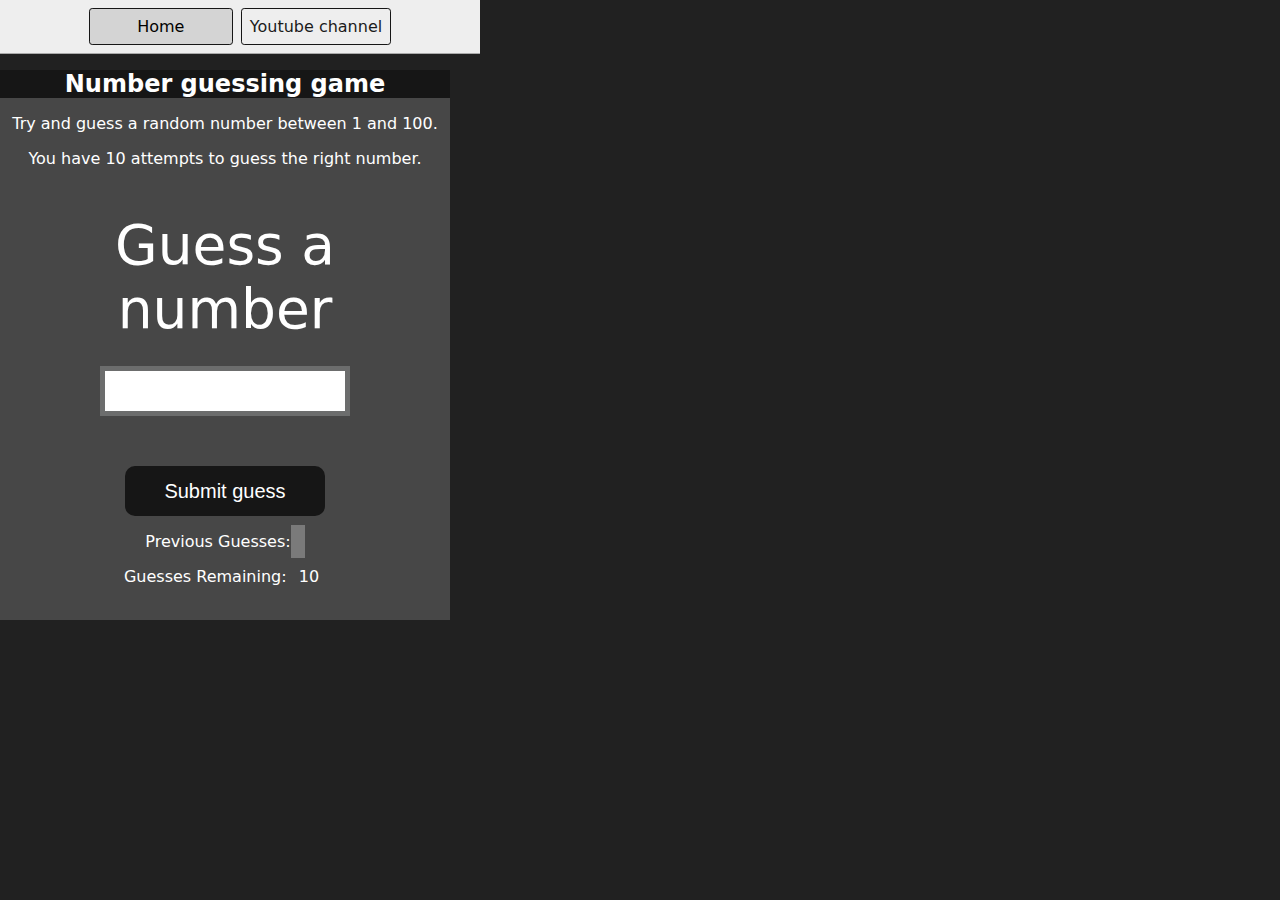
<file: 07_Projects/4-guess_the_number/index.html>
<!DOCTYPE html>
<html lang="en">
<head>
    <meta charset="UTF-8">
    <meta name="viewport" content="width=device-width, initial-scale=1.0">
    <meta http-equiv="X-UA-Compatible" content="ie=edge">
    <title>Number Guessing Game</title>
    <link rel="stylesheet" href="style.css">
    <link rel="stylesheet" href="../style.css">
</head>
<body style="background-color:#212121; color:#fff;">
  <nav>
    <a href="/" aria-current="page">Home</a>
    <a target="_blank" href="https://www.youtube.com/@chaiaurcode"
      >Youtube channel</a
    >
  </nav>
    
    <div id="wrapper">
      <h1>Number guessing game</h1>
    <p>Try and guess a random number between 1 and 100.</p>
    <p>You have 10 attempts to guess the right number.</p>
    <br/>
        <form class="form">
            <label for="guessField" id="guess">Guess a number</label>
            <input type="text" id="guessField" class="guessField">
            <input type="submit" id="subt" value="Submit guess" class="guessSubmit">
        </form>

        <div class="resultParas">
            <p >Previous Guesses: <span class="guesses"></span></p>
            <p >Guesses Remaining: <span class="lastResult">10</span></p>
            <p class="lowOrHi"></p>
        </div>
    </div>
    <script src="script.js"></script>
</body>
</html>
</file>
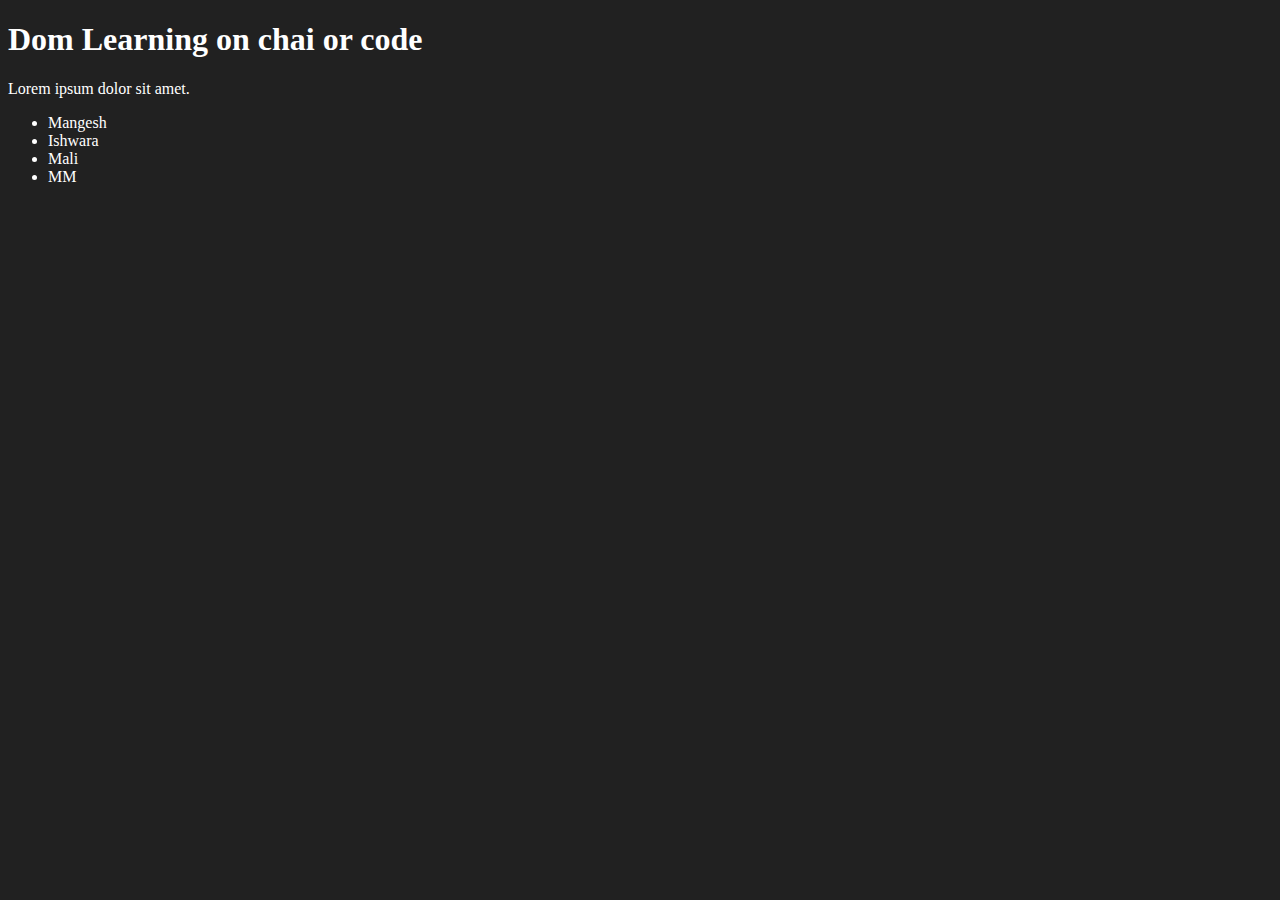
<file: 06_DOM_Manipulation/01_first.html>
<!DOCTYPE html>
<html lang="en">
<head>
    <meta charset="UTF-8">
    <meta name="viewport" content="width=device-width, initial-scale=1.0">
    <title>Dom Learning</title>
    <style>
        .bg-black
        {
            background-color: #212121;
            color: #fff;
        }
    </style>
</head>
<body class="bg-black">
    <div>
        <h1 id="title" class="heading">Dom Learning on chai or code <span style="display: none;">test text</span></h1>
        <p>Lorem ipsum dolor sit amet.</p>
        <ul>
            <li class="Listitem">Mangesh</li>
            <li class="Listitem">Ishwara</li>
            <li class="Listitem">Mali</li>
            <li class="Listitem">MM</li>
        </ul>
    </div>
</body>
</html>
</file>
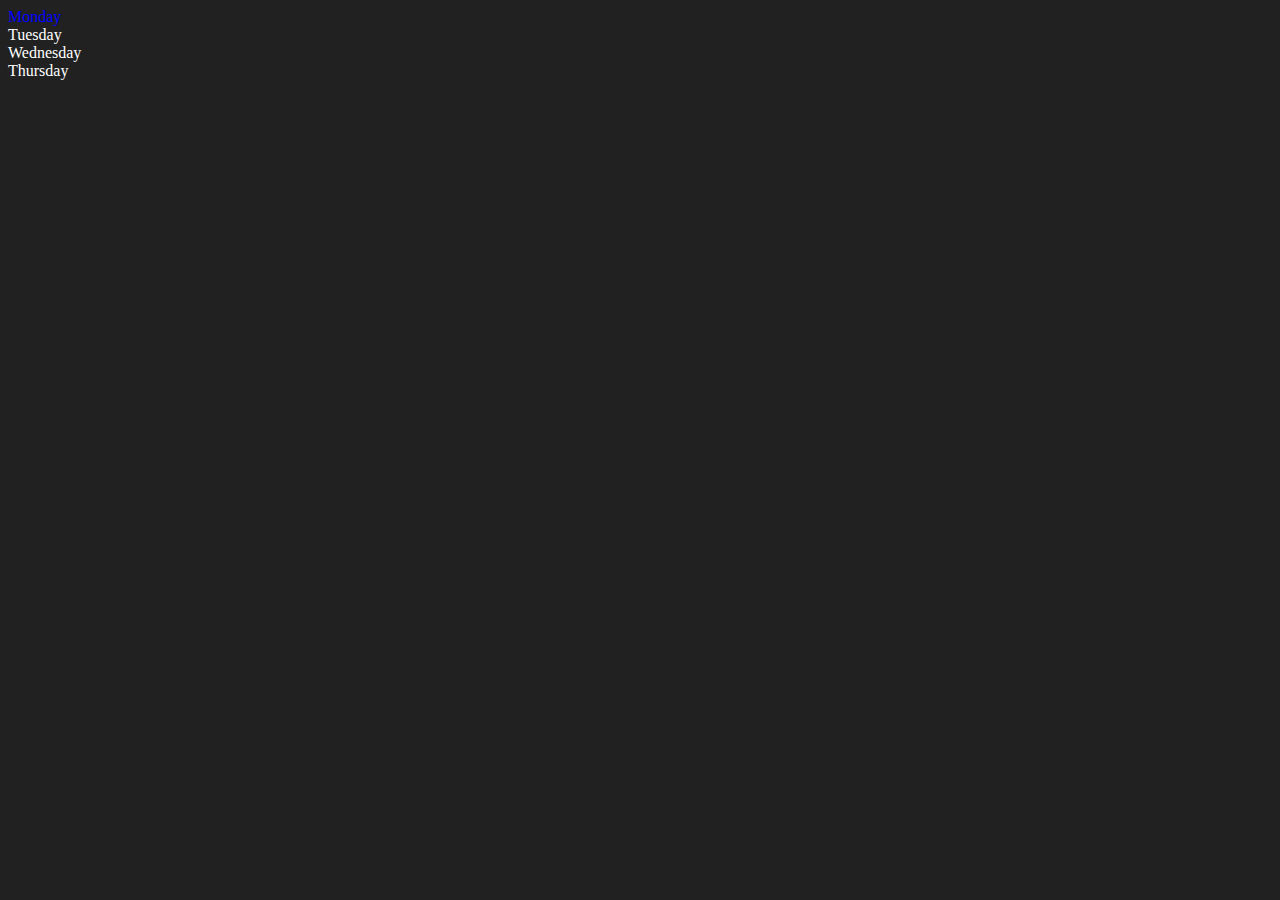
<file: 06_DOM_Manipulation/02_second.html>
<!DOCTYPE html>
<html lang="en">
<head>
    <meta charset="UTF-8">
    <meta name="viewport" content="width=device-width, initial-scale=1.0">
    <title>DOM WITH CHAI AUR CODE</title>
    <style>
        .bg-color
        {
            background: #212121;
            color: #fff;
        }
    </style>
</head>
<body class="bg-color">
    <div class="parent">
        <div class="day">Monday</div>
        <div class="day">Tuesday</div>
        <div class="day">Wednesday</div>
        <div class="day">Thursday</div>
    </div>
</body>
<script>
    const parent = document.querySelector('.parent')
    // console.log(parent)
    // console.log(parent.children[1].innerHTML)
    for (let i = 0; i < parent.children.length; i++) {
        console.log(parent.children[i].innerHTML)
    }
    parent.children[0].style.color ="blue"
    // console.log(parent.firstElementChild);
    // console.log(parent.lastElementChild);

    const dayone = document.querySelector('.day')
    // console.log(dayone)
    // console.log(dayone.parentElement);
    // console.log(dayone.nextElementSibling);
    // console.log(dayone.previousElementSibling);

    console.log("Nodes: ",parent.childNodes);
</script>
</html>
</file>
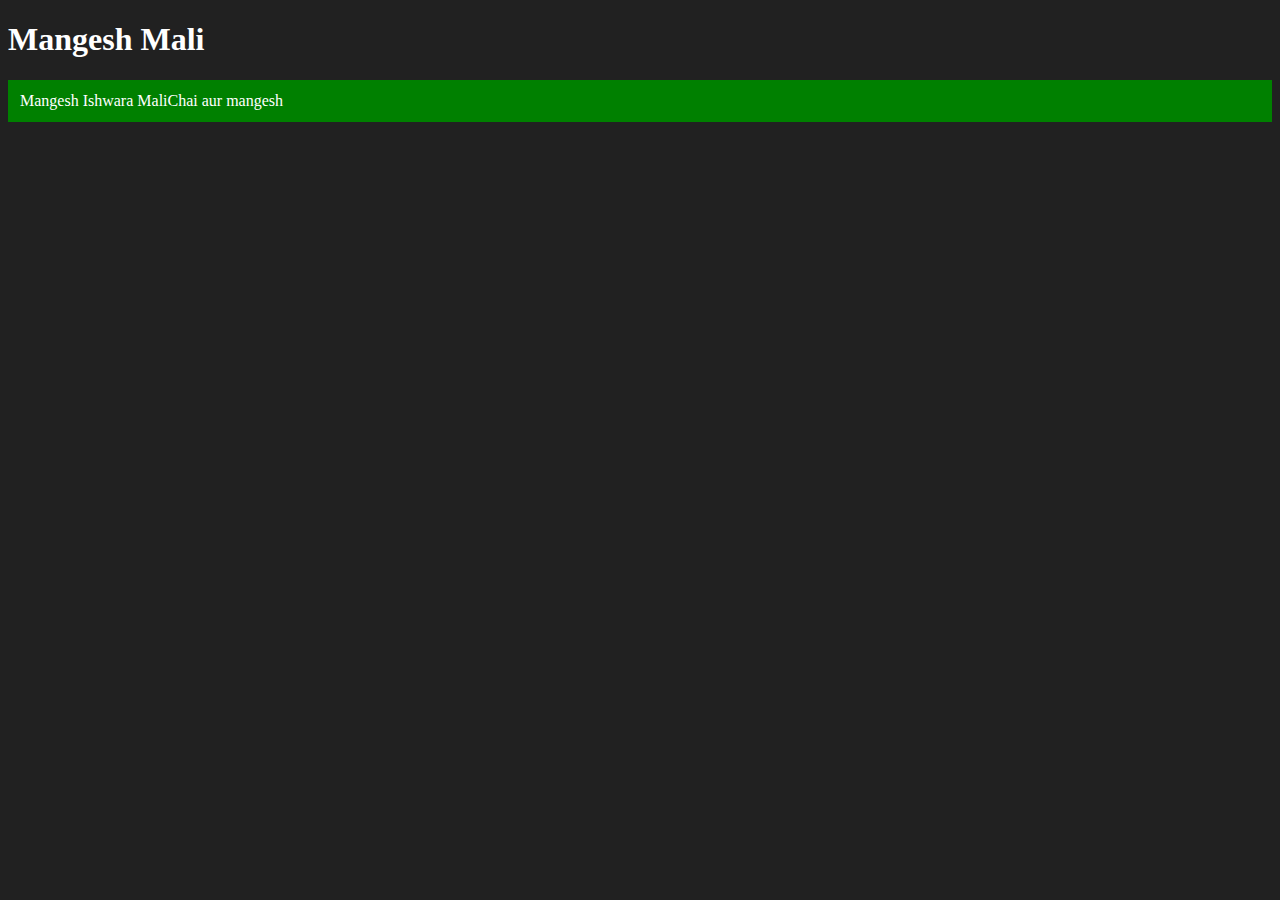
<file: 06_DOM_Manipulation/03_three.html>
<!DOCTYPE html>
<html lang="en">

<head>
    <meta charset="UTF-8">
    <meta name="viewport" content="width=device-width, initial-scale=1.0">
    <title>Chai Aur Code</title>
    <style>
        .bg-color {
            background: #212121;
            color: #fff;
        }
    </style>
</head>

<body class="bg-color">
    <h1>Mangesh Mali</h1>
</body>
<script>
    console.log("Mangesh")
    const div = document.createElement('div')
    console.log(div);
    div.className = "Main"
    div.id = Math.round(Math.random() * 10 + 1)

    // this setattribute diddn't fetch the value directly set the value as title 
    // so this requires only one round trip i.e. one clock cycle 
    div.setAttribute("title", "Chai aur code")
    div.style.backgroundColor = "green"
    div.style.padding = "12px"

    // only giving attribute and styling not reflect to the page we have to attach it 
    // attaching is done as follows 

    // .innertext first fetch the value and then overwrite the new value over previous value
    // so this requires two round trips for execution i.e. two clock cycles 
    div.innerText="Mangesh Ishwara Mali"
    const addtext = document.createTextNode("Chai aur mangesh")
    div.appendChild(addtext)

    document.body.appendChild(div)
    
</script>

</html>
</file>
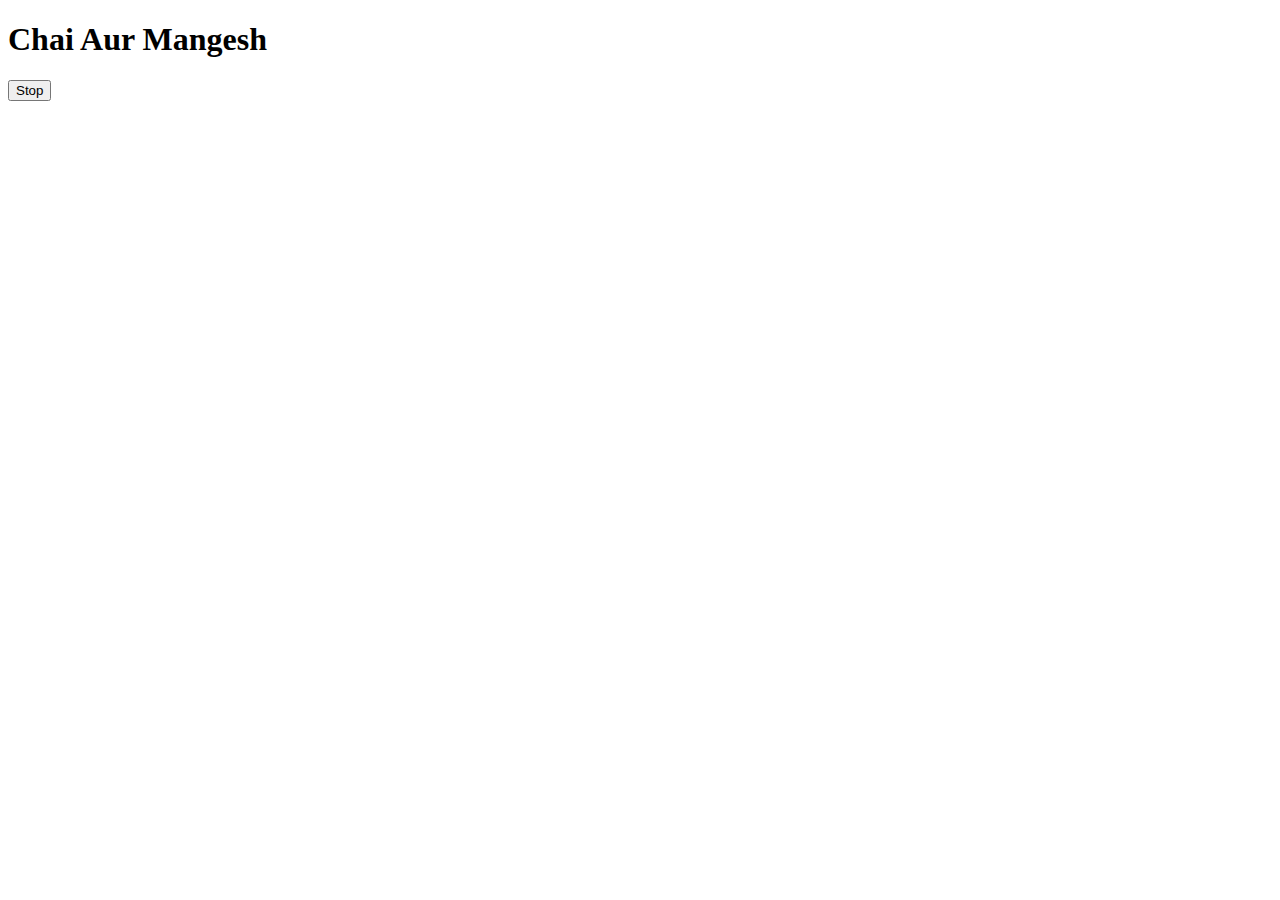
<file: 09_events/03_async_project.html>
<!DOCTYPE html>
<html lang="en">
<head>
    <meta charset="UTF-8">
    <meta name="viewport" content="width=device-width, initial-scale=1.0">
    <title>Chai aur code</title>
</head>
<body>
    <h1>Chai Aur Mangesh</h1>
    <button id="stop">Stop</button>
</body>
<script>
    const saymangesh = () => {
        console.log("Mangesh Mali")
    }
    const changetext = function(){
        document.querySelector('h1').innerHTML="Best JS Series ever"
    }
    const changeme = setTimeout(changetext,2000);
    
    document.querySelector('#stop').addEventListener('click',function(){
            clearTimeout(changeme)
            console.log("stopped");
        })


</script>
</html>
</file>
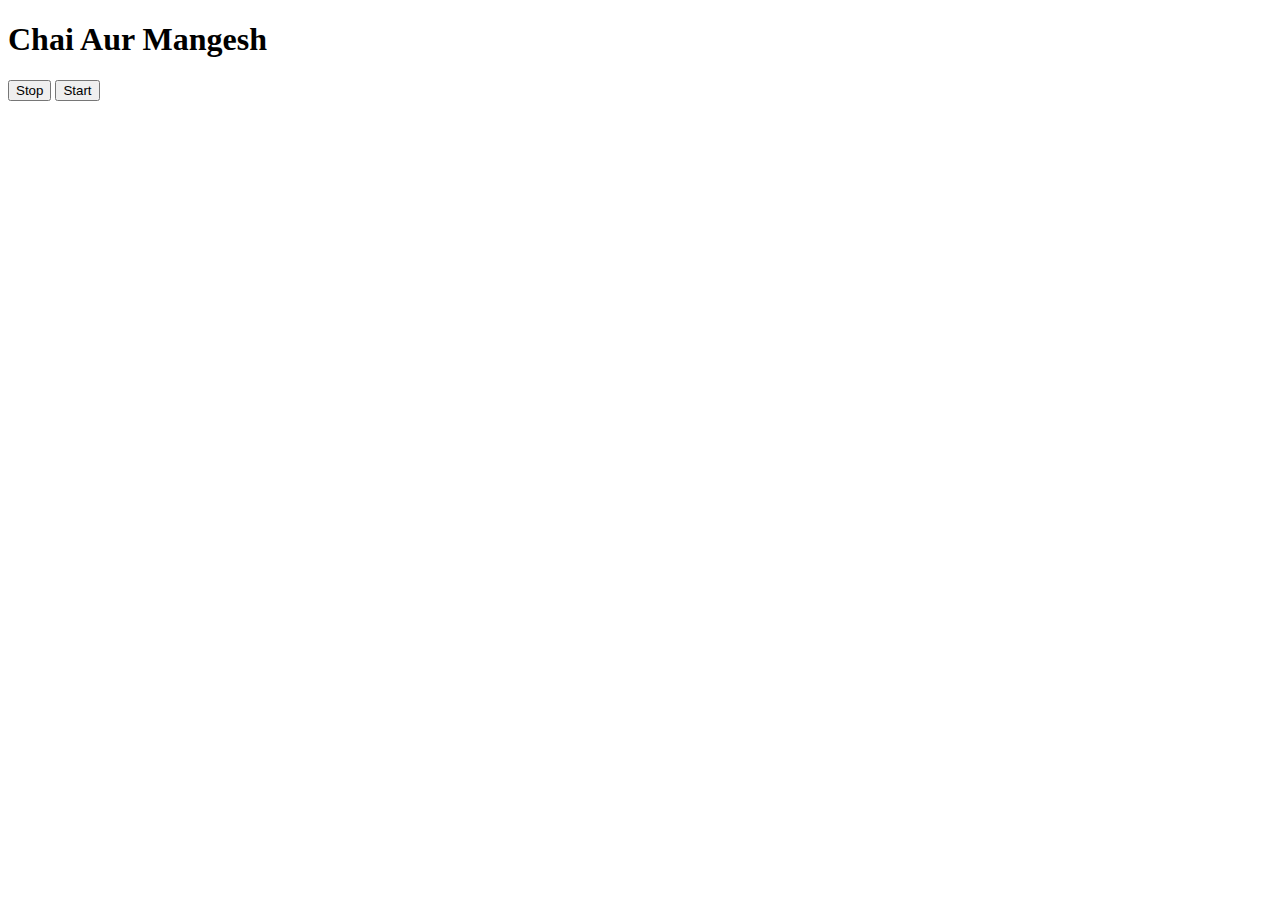
<file: 09_events/04_async_project.html>
<!DOCTYPE html>
<html lang="en">

<head>
    <meta charset="UTF-8">
    <meta name="viewport" content="width=device-width, initial-scale=1.0">
    <title>Chai aur code</title>
</head>

<body>
    <h1>Chai Aur Mangesh</h1>
    <button id="stop">Stop</button>    
    <button id="start">Start</button>

</body>
<script>

    let intervalid;
    const startint = function(){
        intervalid = setInterval(printname,1000)
        function printname(){
            console.log("Mangesh Mali");
        }
    }

    const stopint = function(){
        clearInterval(intervalid)
        intervalid=null;
    };
    document.querySelector('#start').addEventListener('click', startint)
    document.querySelector('#stop').addEventListener('click', stopint)




</script>

</html>
</file>
<file: 07_Projects/4-guess_the_number/style.css>
html {
    font-family: sans-serif;
  }
  
  body {
    width: 300px;
    max-width: 750px;
    min-width: 480px;
    margin: 0 auto;
    background-color: #212121;
  }
  
  .lastResult {
    color: white;
    padding: 7px;
  }
  
  .guesses {
    color: white;
    padding: 7px;
  }
  
  button {
    background-color: #141414;
    color: #fff;
    width: 250px;
    height: 50px;
    border-radius: 25px;
    font-size: 30px;
    border-style: none;
    margin-top: 30px;
    /* margin-left: 50px; */
  }
  
  #subt {
    background-color: #161616;
    color: #ffffff;
    width: 200px;
    height: 50px;
    border-radius: 10px;
    font-size: 20px;
    border-style: none;
    margin-top: 50px;
    /* margin-left: 75px; */
  }
  
  #guessField {
    color: #000;
    width: 250px;
    height: 50px;
    font-size: 30px;
    border-style: none;
    margin-top: 25px;
  
    /* margin-left: 50px; */
    border: 5px solid #6c6d6d;
    text-align: center;
  }
  
  #guess {
    font-size: 55px;
    /* margin-left: 90px; */
    margin-top: 120px;
    color: #fff;
  }
  
  .guesses {
    background-color: #7a7a7a;
  }
  
  #wrapper {
    box-sizing: border-box;
    text-align: center;
    width: 450px;
    height: 550px;
    background-color: #474747;
    color: #fff;
    font-size: 25px;
  }
  
  h1 {
    background-color: #161616;
  
    color: #fff;
    text-align: center;
  }
  
  p {
    font-size: 16px;
    text-align: center;
    hover{
      cursor: pointer;
    }
    
  }
</file>
<file: 07_Projects/style.css>
* {
    box-sizing: border-box;
  }
  
  body {
    margin: 0;
    font-family: system-ui, sans-serif;
    color: black;
    background-color: white;
  }
  
  nav {
    display: flex;
    flex-wrap: wrap;
    align-items: center;
    justify-content: center;
    padding: 0.5rem;
    gap: 0.5rem;
    border-bottom: solid 1px #aaa;
    background-color: #eee;
  }
  
  nav a {
    display: inline-block;
    min-width: 9rem;
    padding: 0.5rem;
    border-radius: 0.2rem;
    border: solid 1px rgb(22, 22, 22);
    text-align: center;
    text-decoration: none;
    color: #1b1b1b;
  }
  
  nav a[aria-current='page'] {
    color: #000;
    background-color: #d4d4d4;
  }
  
  main {
    padding: 1rem;
  }
  
  h1 {
    font-weight: bold;
    font-size: 1.5rem;
  }
  
  .projects {
    display: flex;
    flex-direction: column;
  }
  
  .project-link {
    background-color: #fff;
    padding: 10px 30px;
    border-radius: 8px;
    color: #212121;
    text-decoration: none;
    border: 2px solid #212121;
    margin-top: 5px;
  }
</file>
